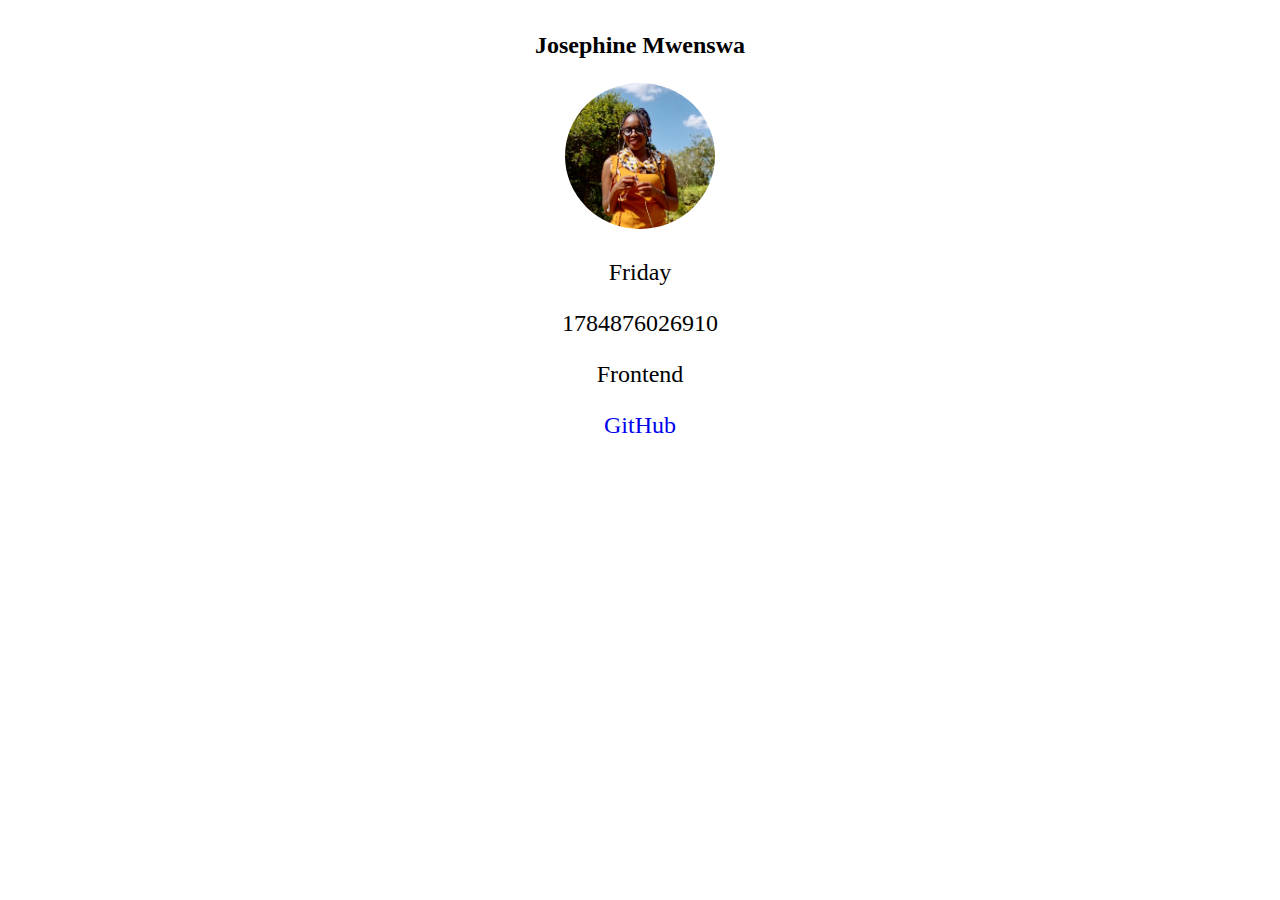
<file: index.html>
<!DOCTYPE html>
<html lang="en">
    <head><title>Profile</title>
        <meta charset ="UTF-8">
        <meta name ="viewport" content="width=device-width, initial-scale=1.0">
        <link rel="stylesheet" href="styles.css">
    </head>
        <body>
            <div class = "container">
                    <p data-testid="slackUserName"><b>Josephine Mwenswa</b></p>
                    <img data-testid ="slackDisplayImage" id="image" src="./image/profile-picture.jpg" alt="Josephine Mwenswa" width="150" height="100">
                    <p data-testid ="currentDayOfTheWeek" id="day"></p>
                    <p data-testid = "currentUTCTime" id="time"></p>
                    <p data-testid ="myTrack">Frontend</p>
                    <p data-testid = "githubURL"><a href ="https://github.com/Josephinemwende">GitHub</a></p>
                </div>
            </div>
            <script>
                // display the current day of the week
                // create an array for the days of the week
                const daysOfTheWeek= ["Sunday", "Monday", "Tuesday","Wednesday", "Thursday", "Friday", "Saturday"];
                const currentDay = new Date();
                const currentDayOfTheWeek = daysOfTheWeek[currentDay.getDay()];
                document.getElementById("day").innerHTML = currentDayOfTheWeek;

                //display current time in milliseconds
                const currentTimeInMilliseconds = Date.now();
                document.getElementById("time").innerHTML = `${currentTimeInMilliseconds}`;
                
            </script>
        </body>
</html>
</file>
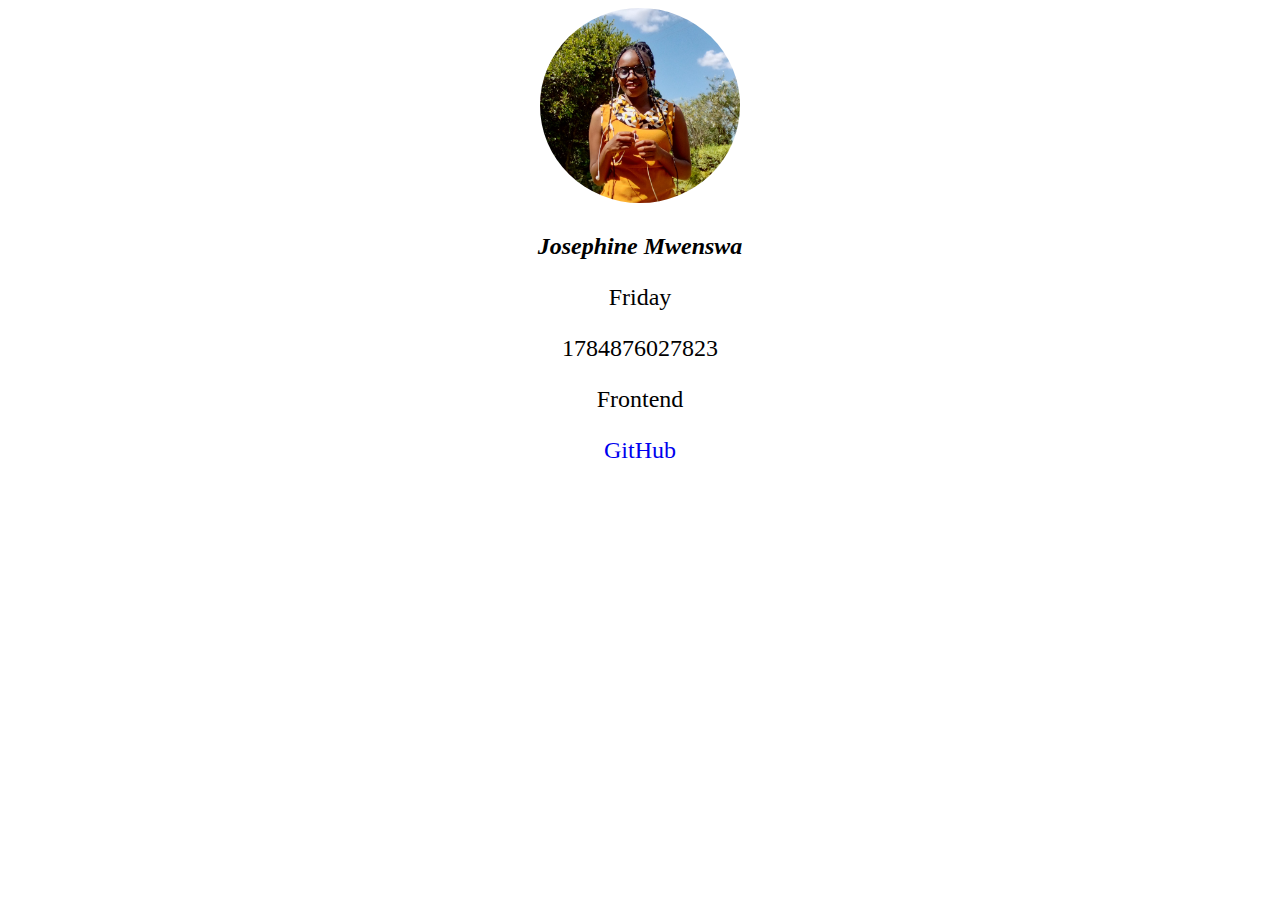
<file: Task1.html>
<!DOCTYPE html>
<html lang="en">
    <head><title>Profile</title>
        <meta charset ="UTF-8">
        <meta name ="viewport" content="width=device-width, initial-scale=1.0">
        <link rel="stylesheet" href="styles.css">
    </head>
        <body>
            <div class = "container">
                <div class="left-elements">
                    <img data-testid ="slackDisplayImage" id="image" src="./image/profile-picture.jpg" alt="Josephine Mwenswa" width="200" height="150">
                    <p data-testid="slackUserName"><i><b>Josephine Mwenswa</b></i></p>
                    </div>
                <div class="right-elements">
                    <p data-testid ="currentDayOfTheWeek" id="day"></p>
                    <p data-testid = "currentUTCTime" id="time"></p>
                    <p data-testid ="myTrack">Frontend</p>
                    <p data-testid = "githubURL"><a href ="https://github.com/Josephinemwende">GitHub</a></p>
                </div>
            </div>
            <script>
                // display the current day of the week
                // create an array for the days of the week
                const daysOfTheWeek= ["Sunday", "Monday", "Tuesday","Wednesday", "Thursday", "Friday", "Saturday"];
                const currentDay = new Date();
                const currentDayOfTheWeek = daysOfTheWeek[currentDay.getDay()];
                document.getElementById("day").innerHTML = currentDayOfTheWeek;

                //display current time in milliseconds
                const currentTimeInMilliseconds = Date.now();
                document.getElementById("time").innerHTML = `${currentTimeInMilliseconds}`;
                
            </script>
        </body>
</html>
</file>
<file: styles.css>
body{
    display: flex;
    justify-content: center;
    align-items: center;
    font-size: 1.5em;
}.container{
    text-align: center;
}
#image{
    border-radius: 50%;
    max-width:100%;
    height:auto; 
}
a{
    text-decoration: none;
}
</file>
